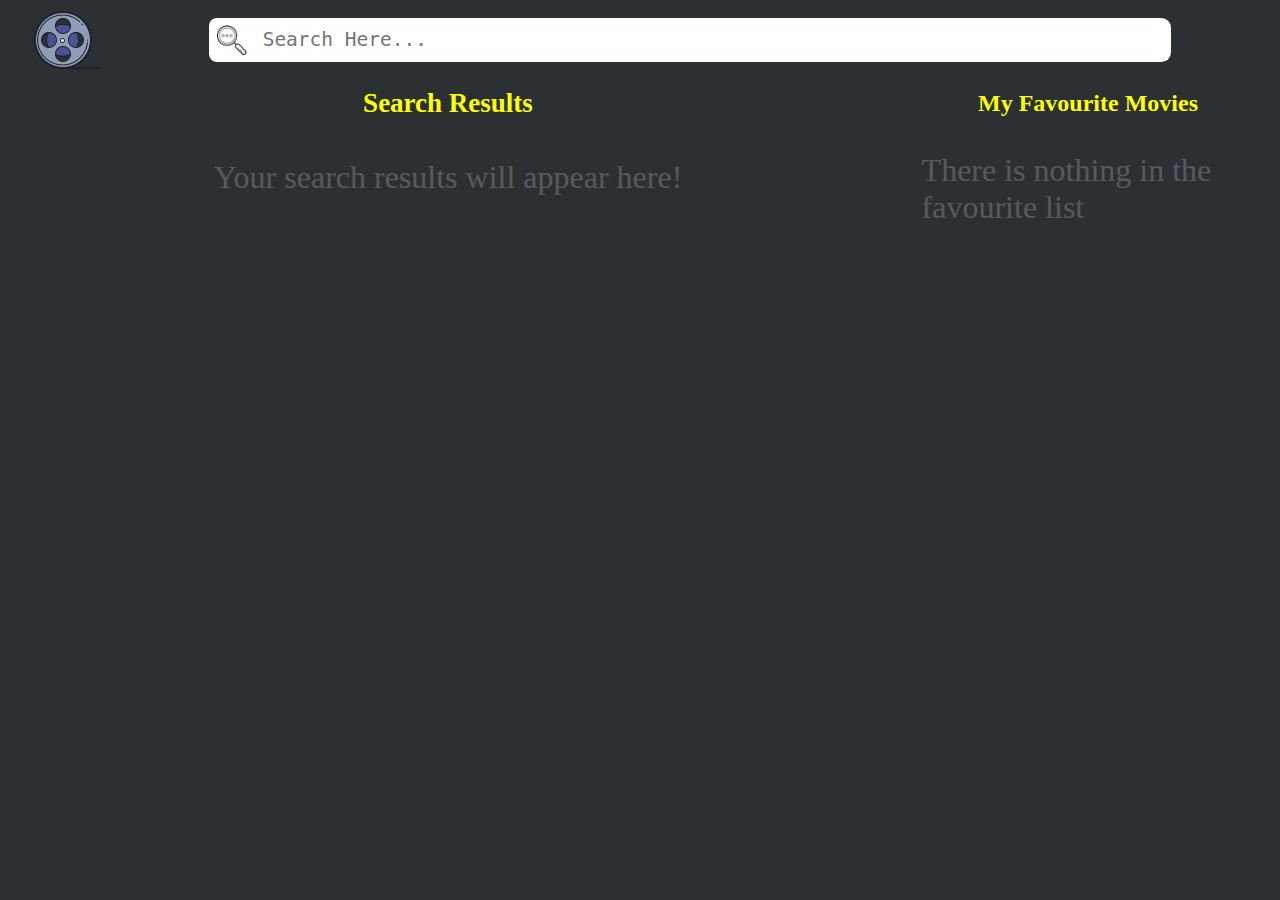
<file: index.html>
<!DOCTYPE html>
<html lang="en">

<head>
    <meta charset="UTF-8">
    <meta name="viewport" content="width=device-width, initial-scale=1.0">
    <title>Mini IMDB Clone App</title>
    <link rel="stylesheet" href="style.css">
</head>

<body>
    <!-- Header and Navbar -->
    <header>
        <nav class="navbar">
            <!-- Logo for the app -->
            <img src="./Images/music-image.png" alt="Movies Logo" class="music-logo">
            <!-- Search container with icon and input -->
            <div class="search-container">
                <img src="./Images/search-image.png" alt="Search Icon" class="search-image">
                <input type="text" class="input-search" placeholder="Search Here..." aria-label="Search">
            </div>
            <!-- Menu icon for small view -->
            <a href="#" class="menu-icon"><img src="./Images/menu-icon 3.png" alt="Menu Icon"></a>
        </nav>
    </header>

    <!-- Main content area -->
    <main>
        <!-- Search Results Section -->
        <section class="search-result-display" aria-labelledby="search-results-title">
            <!-- Title for search results -->
            <h2 id="search-results-title">Search Results</h2>
            <!-- Container for displaying search results -->
            <div class="search-results"></div>
        </section>

        <!-- Favorites Section -->
        <aside class="favorites" aria-labelledby="favorites-title">
            <!-- Title for favorites list -->
            <h2 id="favorites-title">My Favourite Movies</h2>
            <!-- Container for displaying favorite movies -->
            <div class="fav-movies-container"></div>
        </aside>
    </main>

    <!-- JavaScript file link -->
    <script src="script.js"></script>
</body>

</html>
</file>
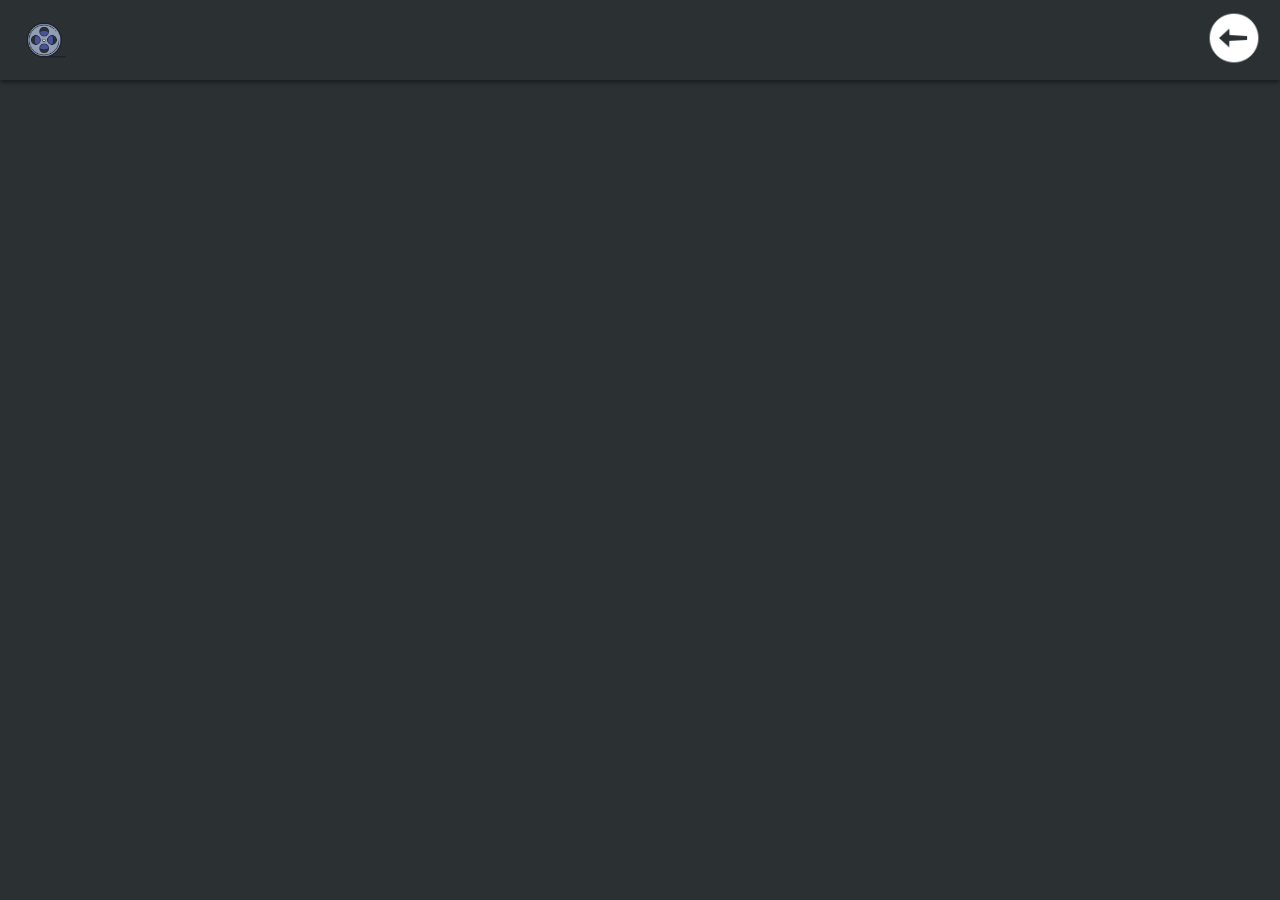
<file: movieDetails/movieDetails.html>
<!DOCTYPE html>
<html lang="en">

<head>
    <meta charset="UTF-8">
    <meta name="viewport" content="width=device-width, initial-scale=1.0">
    <title>Movie Details</title>
    <!-- Link to external CSS file -->
    <link rel="stylesheet" href="movieDetails.css">
</head>

<body>
    <!-- Header section -->
    <header>
        <nav class="navbar">
            <!-- Logo image -->
            <img src="../Images/music-image.png" alt="Movies Logo" class="music-logo">
            <!-- Link to go back to the main page -->
            <a href="../index.html" class="menu-icon"><img src="../Images/back-icon.png" alt=""></a>
        </nav>
    </header>
    <!-- Main content area for movie details -->
    <main class="movie-details-container">
    </main>
    <!-- Link to external JavaScript file -->
    <script src="movieDetails.js"></script>
</body>

</html>
</file>
<file: style.css>
/* Reset default styles and set box-sizing */
* {
    padding: 0;
    margin: 0;
    box-sizing: border-box;
}

/* Set body background color */
body {
    min-width: 100vh;
    background-color: rgb(43, 49, 51);
}

/* Style navbar */
.navbar {
    width: 100%;
    height: 80px;
    background-color: rgb(43, 49, 51);
    padding: 0.2em 1em;
    display: flex;
    justify-content: space-between;
    align-items: center;
    position: fixed;
    top: 0;
}

/* Style search container and input */
.search-container {
    width: 92%;
    height: 60%;
    display: flex;
    justify-content: center;
    align-items: center;
}

.search-image {
    height: 100%;
    background-color: white;
    border-top-left-radius: 0.5em;
    border-bottom-left-radius: 0.5em;
}

.search-container input {
    width: 80%;
    height: 100%;
    border: none;
    border-top-right-radius: 0.5em;
    border-bottom-right-radius: 0.5em;
    font-size: 1.5em;
    font-family: monospace;
    padding: 0.5em;
}

.search-container input:focus {
    outline: none;
}

/* Style main content */
main {
    min-width: 100%;
    display: flex;
    margin-top: 80px;
    position: relative;
}

/* Style search result display */
.search-result-display {
    background-color: rgb(43, 49, 51);
    position: absolute;
    width: 70%;
    font-size: large;
    padding: 0;
    max-height: 90vh;
    display: flex;
    flex-direction: column;
    overflow: hidden;
    z-index: 1;
}

.search-result-display h2 {
    background-color: transparent;
    text-align: center;
    padding: 0.3em 0;
    margin: 0;
    color: yellow;
}

/* Style search results */
.search-results {
    margin: 0;
    width: 100%;
    flex-grow: 1;
    display: flex;
    flex-wrap: wrap;
    justify-content: center;
    overflow-y: auto;
    padding: 1em;
}

/* Style movie cards */
.movie {
    background-color: rgb(0, 0, 0);
    box-shadow: 0px 0px 1px 1px white;
    border-radius: 0.5em;
    margin: 0.5em;
    width: 30%;
    display: flex;
    justify-content: center;
    flex-direction: column;
    align-items: center;
    color: white;
}

.movie a {
    border-radius: 0.5em;
    text-decoration: none;
    color: white;
    width: 100%;
}

.movie a img {
    border-radius: 0.5em;
    height: 200px;
    width: 100%;
}

.title {
    text-align: center;
}

/* Style favorite and remove buttons */
.fav-btn,
.rem-btn {
    width: 50%;
    padding: 0.3em;
    margin: 0.5em;
    border-radius: 0.5em;
    font-size: medium;
    border: none;
    box-shadow: 0px 0px 4px 1px white;
    display: flex;
    justify-content: center;
    align-items: center;
}

/* Style favorites container */
.favorites {
    position: absolute;
    right: 0;
    width: 30%;
    min-height: 90vh;
    max-height: 90vh;
    overflow: hidden;
    display: flex;
    flex-direction: column;
    background-color: rgb(43, 49, 51);
    z-index: 2;
}

.favorites h2 {
    text-align: center;
    color: yellow;
    padding: 0.4em 0;
    margin: 0;
}

/* Style favorite movies container */
.fav-movies-container {
    overflow-y: auto;
    flex-grow: 1;
    padding: 0.8em;
}

/* Style empty state */
.empty {
    color: white;
    font-size: 2rem;
    opacity: 0.2;
}

/* Style individual favorite movies */
.fav-movie {
    width: 90%;
    margin: auto;
    margin-top: 1em;
    background-color: black;
    box-shadow: 0px 0px 1px 1px white;
    border-radius: 0.5em;
    color: white;
    display: flex;
    justify-content: space-between;
}

.fav-movie a {
    border-radius: 0.5em;
    text-decoration: none;
    color: white;
    width: 40%;
}

.fav-movie a img {
    border-radius: 0.5em;
    width: 100%;
    height: 100%;
}

.fav-movie .features {
    width: 60%;
    display: flex;
    flex-direction: column;
    justify-content: space-evenly;
    align-items: center;
}

/* Style menu icon */
.menu-icon {
    height: 55%;
    display: none;
}

.menu-icon img {
    height: 100%;
}

.none {
    display: none;
}

.rem-img,
.fav-img {
    display: none;
}

@media screen and (min-width: 769px) {

    .favorites {
        display: flex;
    }
}

/* Responsive design adjustments */
@media screen and (max-width: 768px) {
    body {
        min-width: auto;
    }

    .menu-icon {
        display: block;
    }

    .search-result-display {
        width: 100%;
    }

    .movie {
        width: 42%;
    }

    .favorites {
        width: 50%;
    }

    .rem-img,
    .fav-img {
        display: inline;
        height: 25px;
    }

    .rem-btn,
    .fav-btn {
        font-size: 0;
    }
}

.fade-in {
    animation: fadeIn 1s linear;
}

/* Define the fade-in keyframes */
@keyframes fadeIn {
    0% {
        opacity: 0;
        /* Start completely transparent */
    }

    100% {
        opacity: 1;
        /* End fully opaque */
        transform: translateY(0);
        /* End at the original position */
    }
}
</file>
<file: movieDetails/movieDetails.css>
/* Reset padding, margin, and box-sizing for all elements */
* {
    padding: 0;
    margin: 0;
    box-sizing: border-box;
}

/* Body styles */
body {
    min-width: 100%;
    min-height: 100%;
    background-color: rgb(43, 49, 51);
    font-family: Arial, sans-serif;
    color: white;
}

/* Navbar styles */
.navbar {
    width: 100%;
    height: 80px;
    background-color: rgb(43, 49, 51);
    padding: 0.2em 1em;
    display: flex;
    justify-content: space-between;
    align-items: center;
    position: fixed;
    top: 0;
    box-shadow: 0 2px 5px rgba(0, 0, 0, 0.5);
}

.navbar img {
    height: 60px;
}

/* Movie details container styles */
.movie-details-container {
    margin-top: 90px;
    padding: 0 2em;
    display: flex;
    flex-direction: column;
    align-items: center;
}

/* Title styles */
.title {
    font-size: 1.5rem;
    font-weight: 500;
    text-align: center;
    padding: 0.4em;
    color: #000;
    margin-bottom: 1em;
    text-transform: capitalize;
    letter-spacing: 1px;
    border-bottom: 2px solid #ccc;
    background: linear-gradient(to right, lightblue, lightgrey);
    border-radius: 5px;
    padding: 0.5em 1em;
    box-shadow: 0 2px 4px rgba(0, 0, 0, 0.2);
}

/* Info section styles */
.info {
    display: flex;
    flex-wrap: wrap;
    justify-content: space-between;
    align-items: center;
    min-width: 70%;
    background: linear-gradient(to right, rgb(0, 0, 0), rgb(96, 95, 95));
    padding: 2em;
    border-radius: 1em;
    box-shadow: 0 4px 8px rgba(0, 0, 0, 0.3);
}

.info img {
    height: 300px;
    border-radius: 1em;
}

/* Key details list styles */
.key-details {
    list-style: none;
    text-align: left;
    width: 60%;
}

.key-details li {
    padding: 3px;
    font-size: 1.1rem;
    color: yellow;
    width: 100%;
    margin-left: 20px;
    text-align: justify;
}

.key-details li span {
    text-transform: capitalize;
    font-size: 1.2em;
    font-weight: bold;
    color: lightgrey;
}

/* Media query for screen sizes up to 768px */
@media screen and (max-width: 768px) {
    .info {
        flex-direction: column-reverse;
        justify-content: space-between;
    }

    .movie-details-container img {
        margin-bottom: 50px;
    }

    .key-details {
        width: 100%;
    }
}

/* Apply animation to various elements */
div,
h1,
span,
li,
ul,
.title {
    animation: fadeIn 1s ease-in-out;
}

/* Define the fade-in keyframes */
@keyframes fadeIn {
    0% {
        opacity: 0;
        /* Start completely transparent */
        transform: translateY(20px);
        /* Optional: start slightly below */
    }

    100% {
        opacity: 1;
        /* End fully opaque */
        transform: translateY(0);
        /* End at the original position */
    }
}
</file>
